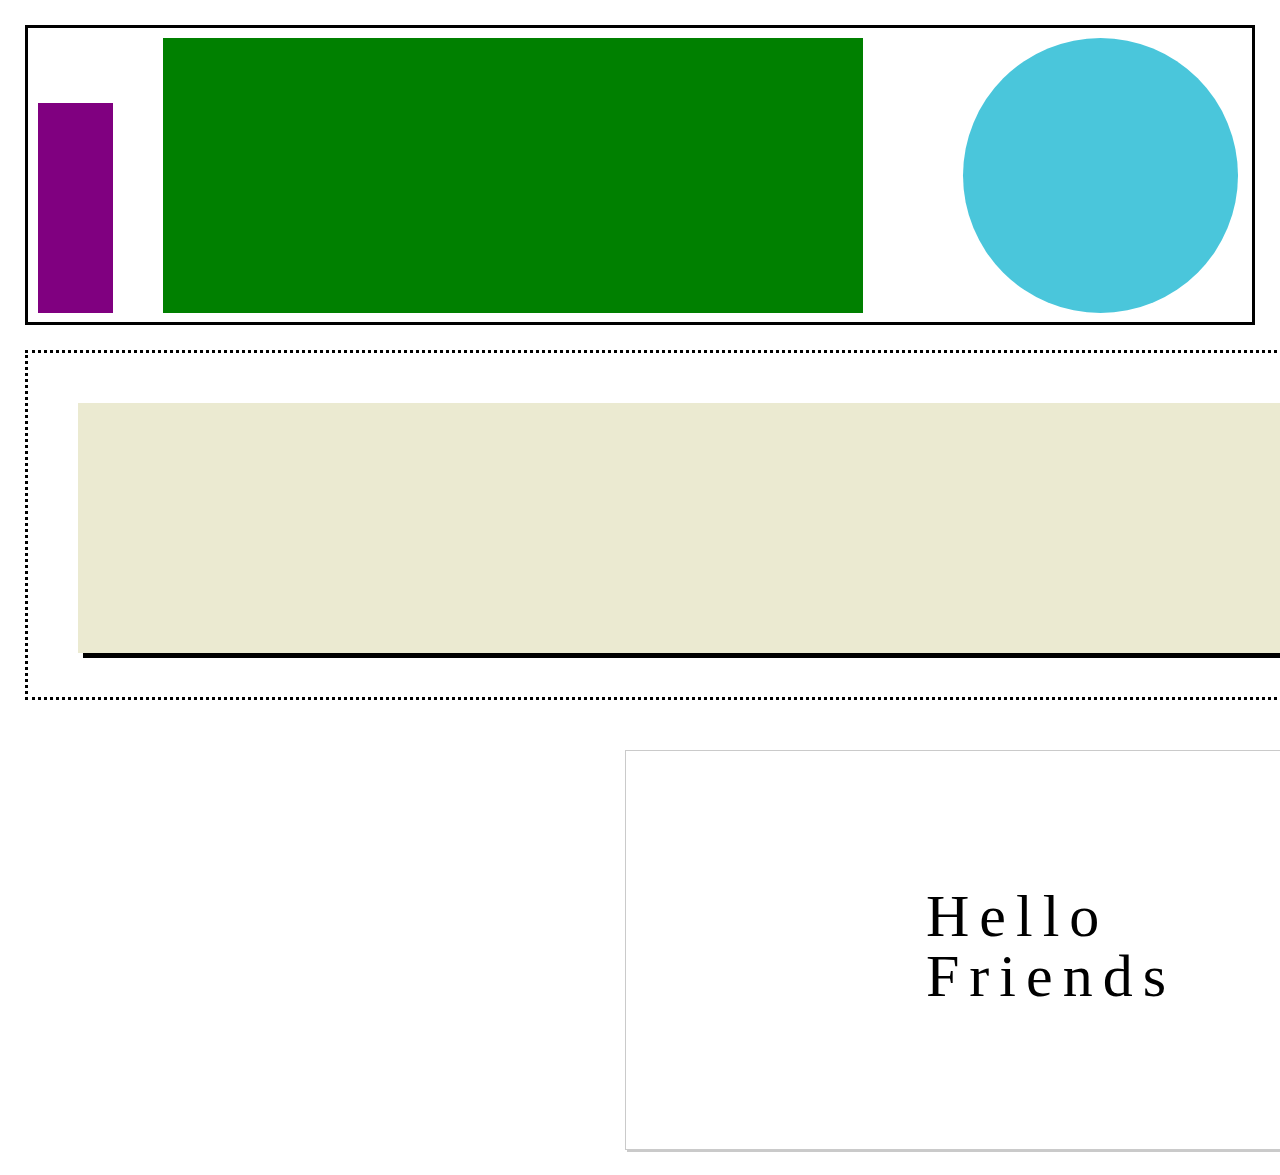
<file: second/index.html>
<!DOCTYPE html>
<html lang="en">
<head>
    <meta charset="UTF-8">
    <meta name="viewport" content="width=device-width, initial-scale=1.0">
    <meta http-equiv="X-UA-Compatible" content="ie=edge">
    <title>Problem2</title>
    <link rel='stylesheet' href='./reset.css'/>
    <link rel='stylesheet' href='./index.css'/>
</head>
<body>
    <header>
        <div class="purpbox"></div>
        <div class="greenboi"></div>
        <div class="circle"></div>
    </header>
    <main>
        <section class='dotbox'>
            <div class="shadowbox"></div>
        </section>
        <section class="wordbox">
            <h1>
               <b>&nbsp Hello</b>
            </h1>
            <h2>
                <b>Friends</b>
            </h2>
        </section>
    </main>
</body>
</html>
</file>
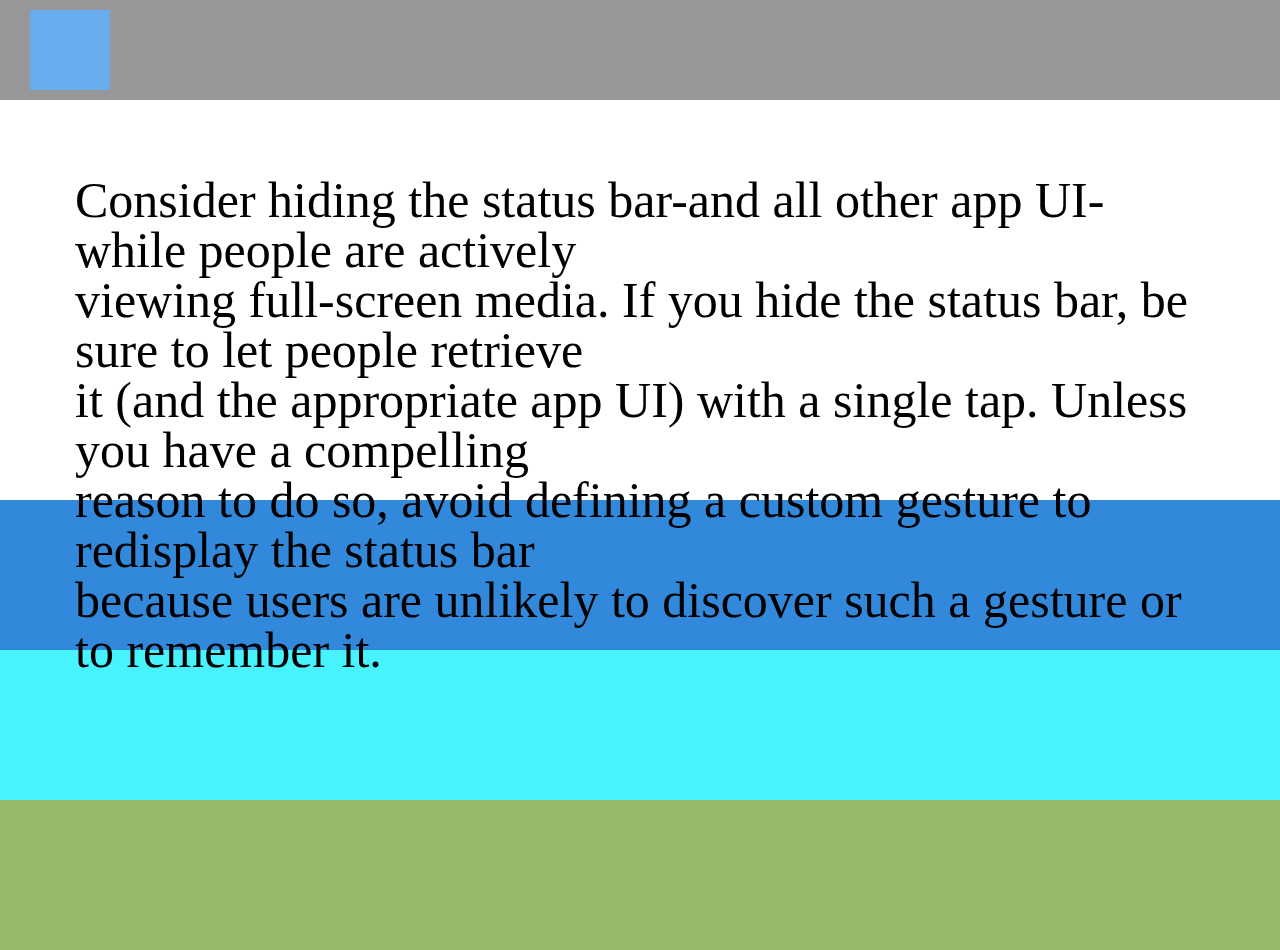
<file: third/index.html>
<!DOCTYPE html>
<html lang="en">
<head>
    <meta charset="UTF-8">
    <meta name="viewport" content="width=device-width, initial-scale=1.0">
    <meta http-equiv="X-UA-Compatible" content="ie=edge">
    <title>Problem3</title>
    <link rel='stylesheet' href='reset.css'/>
    <link rel="stylesheet" href="index.css" />
</head>
<body>
    <header>
        <div class="bicon"></div>
    </header>
    <main>
        <div class="textbox">
            <p>
                Consider hiding the status bar-and all other app UI-while people are actively<br>
                viewing full-screen media. If you hide the status bar, be sure to let people retrieve<br>
                it (and the appropriate app UI) with a single tap. Unless you have a compelling<br>
                reason to do so, avoid defining a custom gesture to redisplay the status bar<br>
                because users are unlikely to discover such a gesture or to remember it.
            </p>
        </div>
        <div class="bline"></div>
        <div class="turqline"></div>
        <div class="gline"></div>
    </main>
</body>
</html>
</file>
<file: second/index.css>
body{
    margin:0;
    padding:25px;
}

header{
    height: 300px;
    border-style: solid;
    border-color: black;
    border-width: medium;
    padding: 10px;
}

.purpbox{
    float:left;
    background: purple;
    height: 210px;
    width: 75px;
    margin-top: 65px;
}

.greenboi{
    float:left;
    background: green;
    height: 275px;
    width: 700px;
    margin-left: 50px;
}

.circle{
    float: left;
    background: rgb(74, 198, 219);
    height: 275px;
    width: 275px;
    border-radius:250px;
    margin-left: 100px;
}

.dotbox{
    margin-top:25px;
    height: 350px;
    width: 1870px;
    border-style:dotted;
    border-width: medium;
    padding: 50px;
}

.shadowbox{
    background-color: rgb(235, 234, 209);
    height: 250px;
    width: 1770px;
    box-shadow: 5px 5px black;
}

.wordbox{
    box-shadow: 2px 2px rgb(202,202,202);
    border-style: solid;
    border-width: thin;
    border-color: rgb(202, 202, 202);
    margin-top: 50px;
    margin-left: 600px;
    height: 400px;
    width: 800px;
    padding: 75px 300px;
    font-size: 60px;
    letter-spacing: 10px;
}
</file>
<file: third/index.css>
body{
    background: yellow;
}

header{
    height: 100px;
    background-color: rgb(151, 151, 151);
    padding: 10px 30px;
}

.bicon{
    background: rgb(103, 173, 238);
    height: 80px;
    width: 80px;
}

.textbox{
    background: white;
    height: 400px;
    width: 100%;
    padding: 75px;
    font-size: 50px;
}

.bline{
    background: rgb(50, 136, 218);
    height: 150px;
    width: 100%;
}

.turqline{
    background: rgb(71, 243, 255);
    height: 150px;
    width: 100%;
}

.gline{
    background: rgb(150, 184, 107);
    height: 150px;
    width: 100%;
}

.yline{
    background: yellow;
    height: 150px;
    width: 100%;
}
</file>
